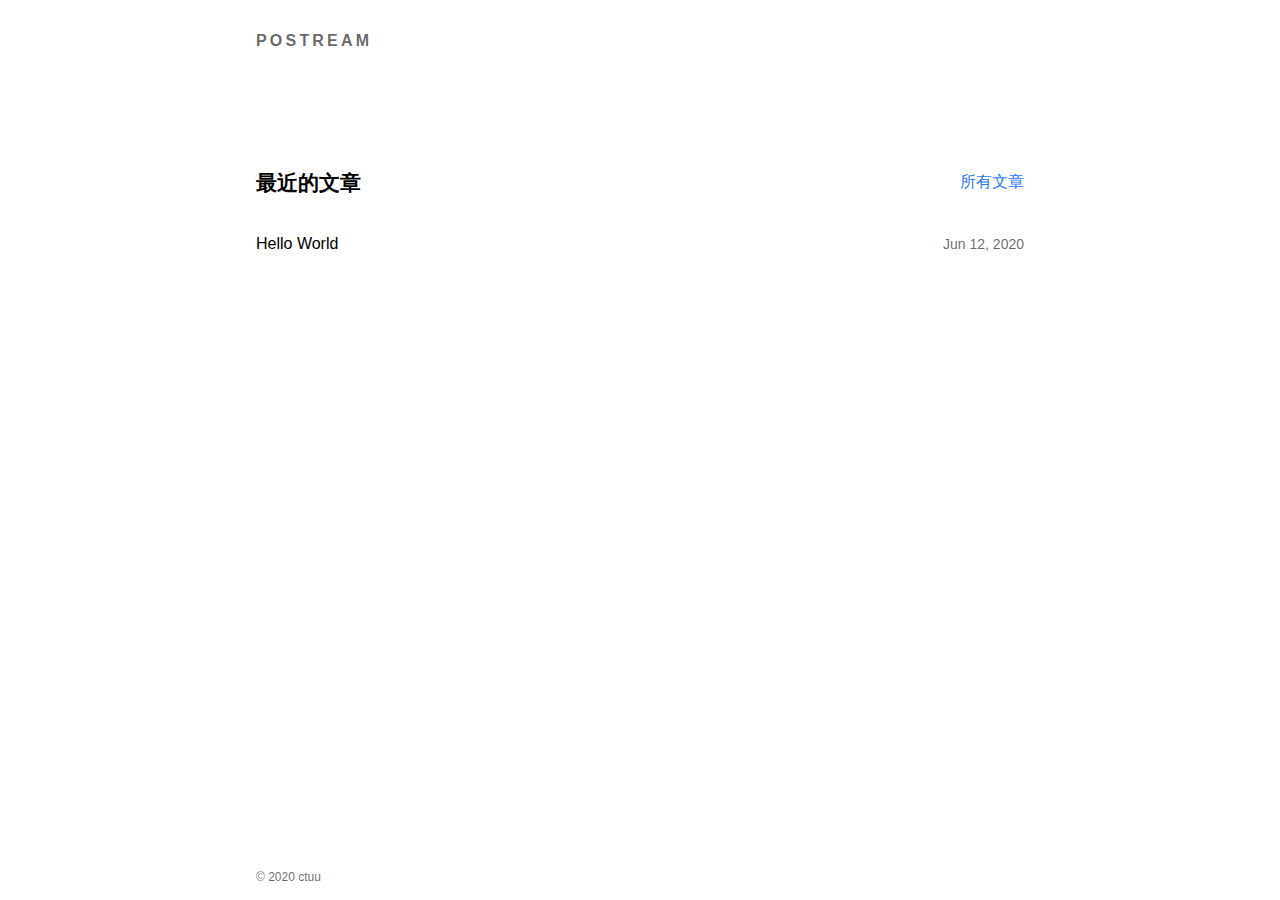
<file: index.html>
<!doctype html>
<html lang="cmn-Hans">

<head>
    <meta charset="utf-8">
    <title>Postream</title>
    <base href="/">
    <meta name="viewport" content="width=device-width, initial-scale=1">
    <link rel="icon" type="image/x-icon" href="favicon.ico">
<link rel="stylesheet" href="styles.90f67e31f746ed71e68d.css"></head>

<body>
    <app-root></app-root>
<script src="runtime.9b872c678944d8ac1991.js" defer></script><script src="polyfills.133519d64577bdf74bb0.js" defer></script><script src="main.c0fbd0e35be5f5d5dbd6.js" defer></script></body>

</html>
</file>
<file: styles.90f67e31f746ed71e68d.css>
.lang-default{--background:var(--hover)}.lang-js{--text:#000;--hint:rgba(0,0,0,0.6);--background:#f4dc5e}.lang-ts{--background:#2f74bb}.lang-cs,.lang-ts{--text:#fff;--hint:hsla(0,0%,100%,0.6)}.lang-cs{--background:#53308a}.icon-button{fill:var(--icon);display:flex;justify-content:center;align-items:center;flex:initial;outline:none;-webkit-appearance:none;width:44px;height:44px;padding:11px;box-sizing:border-box;font-size:22px;border:none;border-radius:11px;cursor:pointer;color:var(--icon);background:none;position:relative}.icon-button:active:before{content:"12345";background:#3075be;background:var(--hover)}.typo{line-height:1.5}.typo h1{font-weight:700;font-size:2.5rem;letter-spacing:-1.5px}.typo h1,.typo h2{position:relative;line-height:1.5;margin-top:1.8rem;margin-bottom:1rem}.typo h2{font-weight:600;font-size:1.75rem;letter-spacing:-.5px}.typo h3{font-weight:500;font-size:1.5rem;letter-spacing:0}.typo h3,.typo h4{position:relative;line-height:1.5;margin-top:1.8rem;margin-bottom:1rem}.typo h4{font-weight:400;font-size:1.375rem;letter-spacing:.25px}.typo h5{font-size:1.25rem;letter-spacing:0}.typo h5,.typo h6{font-weight:500;position:relative;line-height:1.5;margin-top:1.8rem;margin-bottom:1rem}.typo h6{font-size:1rem;letter-spacing:.15px}.typo h2{padding-bottom:.3em}.typo h2:after{position:absolute;top:0;left:0;bottom:0;right:0;z-index:-1;content:"";border-bottom:1px solid var(--text);opacity:.16}.typo h1 p,.typo h2 p,.typo h3 p,.typo h4 p,.typo h5 p,.typo h6 p{margin-top:0}.typo h1{margin-top:.5rem}.typo code,.typo pre{font-size:90%}.typo code{margin:0 4px;padding:2px 4px;position:relative;border-radius:3px;border:1px dotted var(--hint)}.typo pre{margin:1rem 0;padding:12px 1em;background:var(--hover);position:relative;border-radius:3px;overflow-x:auto}.typo pre code{margin:0;padding:0;border:none}.typo pre code:after{background:none}.typo pre::-webkit-scrollbar{height:0;background:transparent}.typo table{border-collapse:collapse;border-spacing:0;font-size:1em;margin:0 0 32px;width:100%}.typo table thead{background:var(--hover)}.typo tbody tr{border-top:1px solid var(--hover)}.typo tbody tr:hover{background:var(--hover)}.typo caption,.typo td,.typo th{font-weight:400;padding:8px;text-align:left;vertical-align:middle}.typo table tr th{font-weight:700;padding-bottom:10px}.typo td{border-bottom-width:1px}.typo blockquote{position:relative;color:var(--hint);margin:10px 0;padding:0 15px}.typo blockquote:before{position:absolute;top:0;left:0;bottom:0;right:0;z-index:-1;content:"";width:4px;background:var(--text);opacity:.2}.typo blockquote p{color:var(--hint)}.typo blockquote cite:before{content:"-";padding:0 5px}.typo img{max-width:100%}.typo ol,.typo ul{padding-left:2em}.typo li{line-height:2rem}.typo .task-list-item{list-style:none}.typo .task-list-item input{outline:none;font-size:16px;margin-bottom:.5em}.typo .task-list-item-checkbox{margin-left:-1.35em;width:.885em;vertical-align:middle;text-align:center}.typo a{color:var(--primary);text-decoration:none}.typo a:hover{text-decoration:underline}.typo a:active{filter:brightness(80%)}.typo b,.typo strong{font-weight:500}.typo p{line-height:1.7em;margin:0 0 1em}:root{--text:#000;--hint:rgba(0,0,0,0.6);--background:#fff;--hover:rgba(0,0,0,0.06);--icon:rgba(0,0,0,0.8);--icon-disabled:rgba(0,0,0,0.26);--primary:#2979ff}:root .hljs{display:block;background:#fff;padding:.5em;color:#333;overflow-x:auto}:root .hljs-comment,:root .hljs-meta{color:#969896}:root .hljs-emphasis,:root .hljs-quote,:root .hljs-strong,:root .hljs-template-variable,:root .hljs-variable{color:#df5000}:root .hljs-keyword,:root .hljs-selector-tag,:root .hljs-type{color:#d73a49}:root .hljs-attribute,:root .hljs-bullet,:root .hljs-literal,:root .hljs-symbol{color:#0086b3}:root .hljs-name,:root .hljs-section{color:#63a35c}:root .hljs-tag{color:#333}:root .hljs-attr,:root .hljs-selector-attr,:root .hljs-selector-class,:root .hljs-selector-id,:root .hljs-selector-pseudo,:root .hljs-title{color:#6f42c1}:root .hljs-addition{color:#55a532;background-color:#eaffea}:root .hljs-deletion{color:#bd2c00;background-color:#ffecec}:root .hljs-link{text-decoration:underline}:root .hljs-number{color:#005cc5}:root .hljs-string{color:#032f62}@media (prefers-color-scheme:dark){:root{--text:#fff;--hint:hsla(0,0%,100%,0.6);--background:#000;--hover:hsla(0,0%,100%,0.06);--icon:hsla(0,0%,100%,0.8);--icon-disabled:hsla(0,0%,100%,0.26);--primary:#1976d2;--hover:hsla(0,0%,100%,0.12)}:root .hljs{display:block;overflow-x:auto;padding:.5em;background:#282a36}:root .hljs-built_in,:root .hljs-link,:root .hljs-section,:root .hljs-selector-tag{color:#8be9fd}:root .hljs-keyword{color:#ff79c6}:root .hljs,:root .hljs-subst{color:#f8f8f2}:root .hljs-title{color:#50fa7b}:root .hljs-addition,:root .hljs-attr,:root .hljs-bullet,:root .hljs-meta,:root .hljs-name,:root .hljs-string,:root .hljs-symbol,:root .hljs-template-tag,:root .hljs-template-variable,:root .hljs-type,:root .hljs-variable{color:#f1fa8c}:root .hljs-comment,:root .hljs-deletion,:root .hljs-quote{color:#6272a4}:root .hljs-doctag,:root .hljs-keyword,:root .hljs-literal,:root .hljs-name,:root .hljs-section,:root .hljs-selector-tag,:root .hljs-strong,:root .hljs-title,:root .hljs-type{font-weight:700}:root .hljs-literal,:root .hljs-number{color:#bd93f9}:root .hljs-emphasis{font-style:italic}}body,html{height:100%}body{color:var(--text);background:var(--background);margin:0;padding:0 max(50vw - 400px,16px);font-family:apple-system,sans-serif,Apple Color Emoji,Segoe UI Emoji,Segoe UI Symbol}code,pre{font-family:SF Mono,Consolas,Liberation Mono,Menlo,Courier,monospace}
</file>
